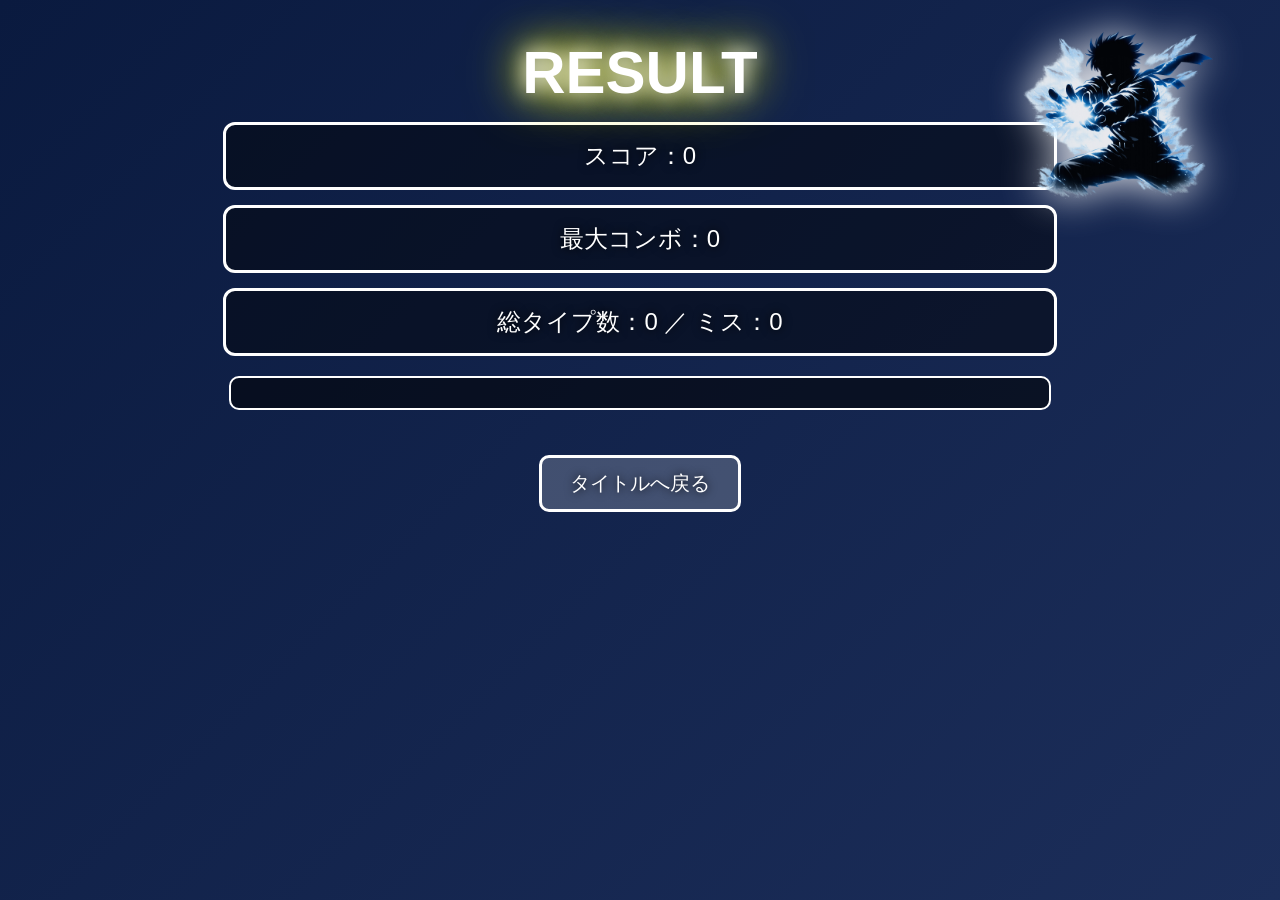
<file: results.html>
<!DOCTYPE html>
<html lang="ja">
<head>
  <meta charset="UTF-8">
  <title>結果発表 - Typing Game</title>

  <style>
    body {
      margin: 0;
      padding: 0;
      overflow: hidden;
      font-family: "Yu Gothic", sans-serif;
    }

    #results-screen {
      width: 100vw;
      height: 100vh;
      color: white;
      text-align: center;
      position: relative;
      overflow: hidden;
      background: #000; /* JSで上書きされる */
    }

    /* タイトル（120px → 60px） */
    #result-title {
      font-size: 60px;
      font-weight: bold;
      margin-top: 3%;
      text-shadow:
        0 0 20px #fff,
        0 0 40px #ff0,
        0 0 60px #ff0;
    }

    /* 結果ボックス（48px → 24px） */
    .result-box {
      margin: 15px auto;
      padding: 15px 30px;
      width: 60%;
      background: rgba(0,0,0,0.45);
      border: 3px solid #fff;
      border-radius: 12px;
      font-size: 24px;
      text-shadow: 0 0 10px #000;
    }

    /* コメント（20px） */
    #comment-box {
      font-size: 20px;
      padding: 15px 25px;
      width: 60%;
      margin: 20px auto;
      background: rgba(0,0,0,0.55);
      border: 2px solid #fff;
      border-radius: 10px;
      text-shadow: 0 0 10px #000;
    }

    /* 右上のキャラシルエット */
    #character-image {
      position: absolute;
      top: 20px;
      right: 20px;
      height: 22vh;
      filter: drop-shadow(0 0 20px #fff);
      opacity: 0.9;
    }

    /* ボタン（40px → 20px） */
    #back-btn {
      margin-top: 25px;
      padding: 12px 28px;
      font-size: 20px;
      border: 3px solid #fff;
      background: rgba(255,255,255,0.2);
      color: white;
      border-radius: 10px;
      cursor: pointer;
      text-shadow: 0 0 10px #000;
    }

    #back-btn:hover {
      background: rgba(255,255,255,0.35);
    }
  </style>
</head>

<body>

  <div id="results-screen">

    <div id="result-title">RESULT</div>

    <!-- 性別で切り替わるキャラシルエット（右上） -->
    <img id="character-image" src="" alt="character">

    <div class="result-box">
      スコア：<span id="r-score"></span>
    </div>

    <div class="result-box">
      最大コンボ：<span id="r-maxcombo"></span>
    </div>

    <div class="result-box">
      総タイプ数：<span id="r-total"></span>
      ／ ミス：<span id="r-miss"></span>
    </div>

    <div id="comment-box">
      <span id="r-comment"></span>
    </div>

    <button id="back-btn">タイトルへ戻る</button>

  </div>

  <script>
    // ============================
    // localStorage から結果を取得
    // ============================
    const score = localStorage.getItem("score") || 0;
    const maxCombo = localStorage.getItem("maxCombo") || 0;
    const totalTyped = localStorage.getItem("totalTyped") || 0;
    const missCount = localStorage.getItem("missCount") || 0;
    const weaknessComment = localStorage.getItem("weaknessComment") || "";
    const gender = localStorage.getItem("gender") || "men";

    // ============================
    // 表示に反映
    // ============================
    document.getElementById("r-score").textContent = score;
    document.getElementById("r-maxcombo").textContent = maxCombo;
    document.getElementById("r-total").textContent = totalTyped;
    document.getElementById("r-miss").textContent = missCount;
    document.getElementById("r-comment").textContent = weaknessComment;

    // ============================
    // 性別で背景切り替え（紺／濃赤）
    // ============================
    const resultScreen = document.getElementById("results-screen");

    if (gender === "female") {
      // 濃い赤（ワインレッドより深い）
      resultScreen.style.background =
        'linear-gradient(135deg, #7a0014, #b3001d)';
    } else {
      // 紺（深いネイビー）
      resultScreen.style.background =
        'linear-gradient(135deg, #0a1a3f, #1c2e5a)';
    }

    // ============================
    // 性別でキャラシルエット切り替え（右上）
    // ============================
    const charImg = document.getElementById("character-image");

    if (gender === "female") {
      charImg.src = "images/character/women/silhouette_woman.png";
    } else {
      charImg.src = "images/character/men/silhouette_man.png";
    }

    // ============================
    // タイトルへ戻る
    // ============================
    document.getElementById("back-btn").addEventListener("click", () => {
      location.href = "index.html";
    });
  </script>

</body>
</html>
</file>
